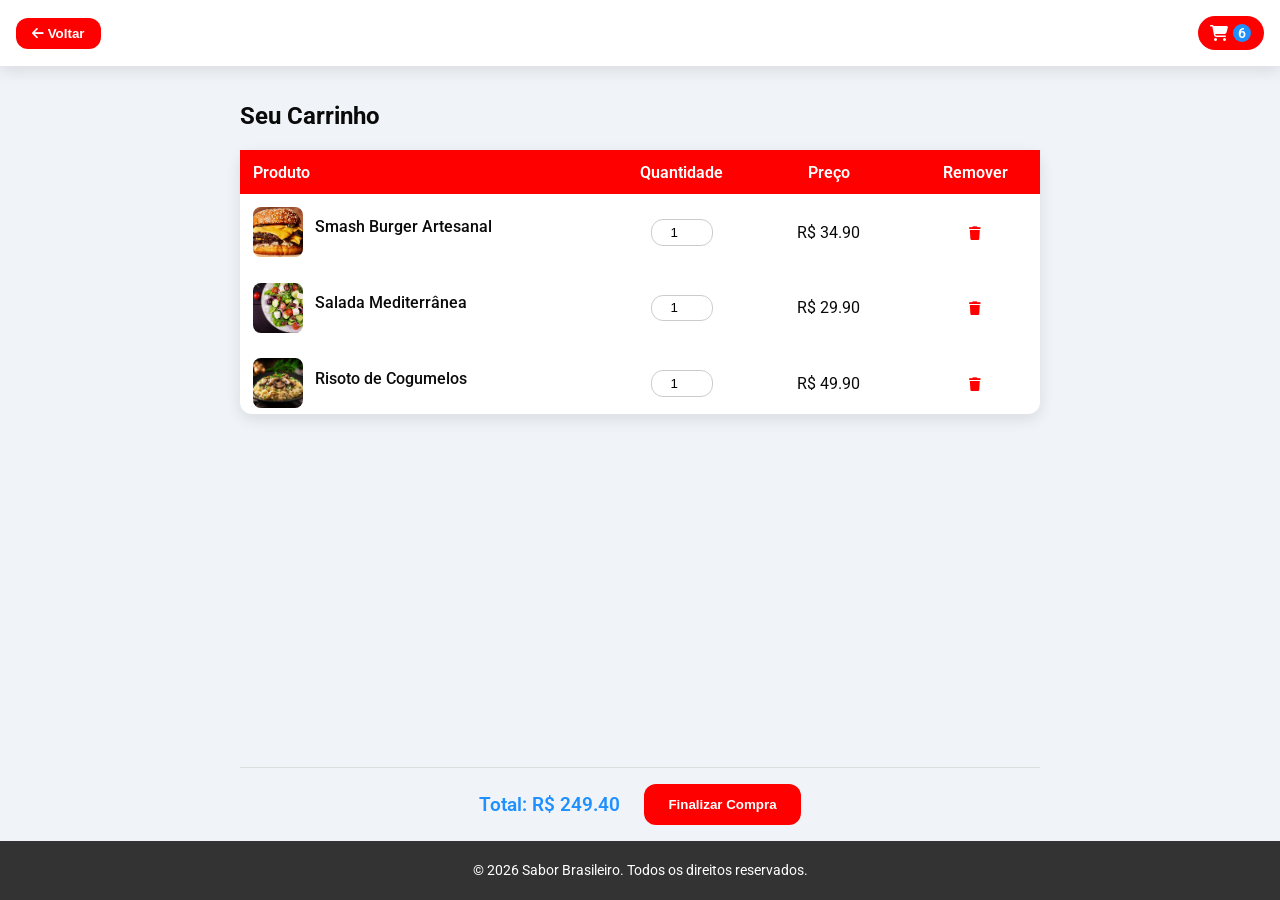
<file: carrinho.html>
<!DOCTYPE html>
<html lang="pt-BR">
<head>
  <meta charset="UTF-8">
  <meta name="viewport" content="width=device-width, initial-scale=1.0">
  <title>Carrinho - Delivery</title>
  <link rel="preconnect" href="https://fonts.googleapis.com">
  <link rel="preconnect" href="https://fonts.gstatic.com" crossorigin>
  <link href="https://fonts.googleapis.com/css2?family=Roboto:wght@400;700&display=swap" rel="stylesheet">
  <link rel="stylesheet" href="https://cdnjs.cloudflare.com/ajax/libs/font-awesome/6.5.0/css/all.min.css">
  <link rel="stylesheet" href="carrinho2.css">
</head>
<body>
  <!-- Header com botões -->
  <header class="header-carrinho">
    <a href="index.html"><button class="botao-voltar"><i class="fas fa-arrow-left"></i> Voltar</button></a>
    <div class="carrinho-flutuante">
      <i class="fas fa-shopping-cart"></i>
      <span class="quantidade-carrinho">0</span>
    </div>
  </header>

  <main class="container">
    <h2>Seu Carrinho</h2>

    <table class="cart-table">
      <thead>
        <tr>
          <th>Produto</th>
          <th>Quantidade</th>
          <th>Preço</th>
          <th>Remover</th>
        </tr>
      </thead>
      <tbody id="itens-carrinho">
        <tr class="item-carrinho" data-preco="34.90">
          <td><img src="img/smash-burger.jpg" alt="Smash Burger"> <span class="nome-item">Smash Burger Artesanal</span></td>
          <td><input type="number" class="quantidade-input" value="1" min="1"></td>
          <td>R$ 34,90</td>
          <td><button class="botao-remover"><i class="fas fa-trash"></i></button></td>
        </tr>
        <tr class="item-carrinho" data-preco="29.90">
          <td><img src="img/salada-mediterranea.jpg" alt="Salada Mediterrânea"> <span class="nome-item">Salada Mediterrânea</span></td>
          <td><input type="number" class="quantidade-input" value="1" min="1"></td>
          <td>R$ 29,90</td>
          <td><button class="botao-remover"><i class="fas fa-trash"></i></button></td>
        </tr>
        <tr class="item-carrinho" data-preco="49.90">
          <td><img src="img/risoto.jpg" alt="Risoto de Cogumelos"> <span class="nome-item">Risoto de Cogumelos</span></td>
          <td><input type="number" class="quantidade-input" value="1" min="1"></td>
          <td>R$ 49,90</td>
          <td><button class="botao-remover"><i class="fas fa-trash"></i></button></td>
        </tr>
        <tr class="item-carrinho" data-preco="39.90">
          <td><img src="img/nhoque.png" alt="Nhoque ao Sugo"> <span class="nome-item">Nhoque ao Sugo</span></td>
          <td><input type="number" class="quantidade-input" value="1" min="1"></td>
          <td>R$ 39,90</td>
          <td><button class="botao-remover"><i class="fas fa-trash"></i></button></td>
        </tr>
        <tr class="item-carrinho" data-preco="69.90">
          <td><img src="img/file.jpg" alt="Filé ao Poivre"> <span class="nome-item">Filé ao Poivre</span></td>
          <td><input type="number" class="quantidade-input" value="1" min="1"></td>
          <td>R$ 69,90</td>
          <td><button class="botao-remover"><i class="fas fa-trash"></i></button></td>
        </tr>
        <tr class="item-carrinho" data-preco="24.90">
          <td><img src="img/cheesecake.jpg" alt="Cheesecake"> <span class="nome-item">Cheesecake</span></td>
          <td><input type="number" class="quantidade-input" value="1" min="1"></td>
          <td>R$ 24,90</td>
          <td><button class="botao-remover"><i class="fas fa-trash"></i></button></td>
        </tr>
      </tbody>
    </table>

    <div class="carrinho-rodape">
      <div class="total">Total: R$ <span id="total-carrinho">0.00</span></div>
      <button class="botao-finalizar">Finalizar Compra</button>
    </div>
  </main>

  <footer class="rodape">
    <p>&copy; <span id="ano-atual"></span> Sabor Brasileiro. Todos os direitos reservados.</p>
  </footer>

  <div class="mensagem-finalizacao" id="mensagem-finalizacao">
    <h3>Compra concluída com sucesso!</h3>
    <p>Obrigado por escolher o Sabor Brasileiro. Seu pedido está a caminho!</p>
  </div>

  <script>
    // Atualiza ano automaticamente no rodapé
document.getElementById("ano-atual").textContent = new Date().getFullYear();

const itensCarrinho = document.getElementById('itens-carrinho');
const totalCarrinho = document.getElementById('total-carrinho');
const quantidadeCarrinho = document.querySelector('.quantidade-carrinho');
const botaoFinalizar = document.querySelector('.botao-finalizar');
const mensagemFinalizacao = document.getElementById('mensagem-finalizacao');

// Função para atualizar total e contagem
function atualizarCarrinho() {
    const itens = itensCarrinho.querySelectorAll('.item-carrinho');
    let total = 0;
    let totalItens = 0;

    itens.forEach(item => {
        const preco = parseFloat(item.dataset.preco);
        const quantidadeInput = item.querySelector('.quantidade-input');
        const quantidade = parseInt(quantidadeInput.value);
        const celulaTotal = item.querySelector('td:nth-child(3)');
        celulaTotal.textContent = `R$ ${(preco * quantidade).toFixed(2)}`;
        total += preco * quantidade;
        totalItens += quantidade;
    });

    totalCarrinho.textContent = total.toFixed(2);
    quantidadeCarrinho.textContent = totalItens;
}

// Listener de quantidade
itensCarrinho.querySelectorAll('.quantidade-input').forEach(input => {
    input.addEventListener('input', () => {
        if(input.value < 1) input.value = 1;
        atualizarCarrinho();
    });
});

// Botão remover item
itensCarrinho.querySelectorAll('.botao-remover').forEach(btn => {
    btn.addEventListener('click', (e) => {
        const item = e.target.closest('.item-carrinho');
        item.remove();
        atualizarCarrinho();
    });
});

// Inicializa contagem
atualizarCarrinho();

// Finalizar compra
botaoFinalizar.addEventListener('click', () => {
    if(itensCarrinho.children.length === 0) return; // Nenhum item
    mensagemFinalizacao.classList.add('show');
    setTimeout(() => {
        mensagemFinalizacao.classList.remove('show');
    }, 4000);
});

  </script>
</body>
</html>
</file>
<file: carrinho2.css>
:root {
    --bg-main: #f0f4f8;
    --surface: #ffffff;
    --font-color: #0a0a0a;
    --white: #ffffff;
    --secondary: #1E90FF;
    --muted: #555555;
    --primary: #FF0000;
    --primary-600: #CC0000;
    --shadow-soft: 0 5px 15px rgba(0,0,0,0.1);
    --radius: 12px;
}

html, body {
    height: 100%;
    margin: 0;
}

body {
    font-family: 'Roboto', sans-serif;
    background: var(--bg-main);
    color: var(--font-color);
    display: flex;
    flex-direction: column;
    min-height: 100vh;
}

/* ===========================
   HEADER
   =========================== */
.header-carrinho {
    display: flex;
    justify-content: space-between;
    align-items: center;
    padding: 1rem;
    background: var(--surface);
    box-shadow: var(--shadow-soft);
    z-index: 100;
}

/* Botão voltar */
.botao-voltar {
    background: var(--primary);
    color: var(--white);
    border: none;
    border-radius: var(--radius);
    padding: 0.5rem 1rem;
    cursor: pointer;
    font-weight: 600;
}
.botao-voltar:hover { background: var(--primary-600); }

/* Ícone do carrinho */
.carrinho-flutuante {
    display: flex;
    align-items: center;
    gap: 0.3rem;
    background: var(--primary);
    color: var(--white);
    padding: 0.5rem 0.8rem;
    border-radius: 50px;
    cursor: pointer;
}
.carrinho-flutuante:hover { background: var(--primary-600); }

.quantidade-carrinho {
    font-weight: 600;
    font-size: 0.85rem;
    background: var(--secondary);
    width: 18px;
    height: 18px;
    display: flex;
    align-items: center;
    justify-content: center;
    border-radius: 50%;
}

/* ===========================
   CONTAINER
   =========================== */
.container {
    max-width: 800px;
    margin: 0 auto;
    padding: 1rem;
    flex-grow: 1;
    display: flex;
    flex-direction: column;
}

/* ===========================
   TABELA DO CARRINHO
   =========================== */
.cart-table {
    width: 100%;
    border-collapse: collapse;
    background: var(--surface);
    border-radius: var(--radius);
    box-shadow: var(--shadow-soft);
    margin-bottom: 1rem;
    table-layout: fixed; /* garante alinhamento colunas */
}

/* Cabeçalho fixo */
.cart-table thead {
    display: table;
    width: 100%;
    table-layout: fixed;
}

/* Corpo rolável com limite de 3 itens */
#itens-carrinho {
    display: block;
    max-height: 220px; /* ~3 itens */
    overflow-y: auto;
    -ms-overflow-style: none;  /* IE/Edge */
    scrollbar-width: none;     /* Firefox */
}
#itens-carrinho::-webkit-scrollbar { display: none; }

/* Cada linha respeita o alinhamento */
#itens-carrinho tr {
    display: table;
    width: 100%;
    table-layout: fixed;
}

.cart-table th,
.cart-table td {
    padding: 0.8rem;
    text-align: left;
    word-wrap: break-word;
}

/* Larguras específicas para melhor alinhamento */
.cart-table th:nth-child(1),
.cart-table td:nth-child(1) {
    width: 50%; /* mais espaço p/ descrição */
}

.cart-table th:nth-child(2),
.cart-table td:nth-child(2) {
    width: 15%;
    text-align: center;
}

.cart-table th:nth-child(3),
.cart-table td:nth-child(3) {
    width: 20%;
    text-align: center;
}

.cart-table th:nth-child(4),
.cart-table td:nth-child(4) {
    width: 15%;
    text-align: center;
}

.cart-table th {
    background: var(--primary);
    color: var(--white);
    font-weight: 600;
}

.cart-table td img {
    width: 50px;
    height: 50px;
    object-fit: cover;
    border-radius: 8px;
    margin-right: 0.5rem;
    vertical-align: middle;
}

.nome-item { 
    font-weight: 500; 
    display: inline-block;
    white-space: nowrap;       /* mantém em uma linha */
    overflow: hidden;          /* oculta excesso */
    text-overflow: ellipsis;   /* adiciona "..." se passar do limite */
    max-width: 95%;            /* evita quebra fora da célula */
}

/* Inputs */
.quantidade-input {
    width: 50px;
    padding: 0.3rem;
    border-radius: var(--radius);
    border: 1px solid #ccc;
    text-align: center;
}
.quantidade-input:focus {
    outline: none;
    border-color: var(--secondary);
}

/* Botão remover */
.botao-remover {
    background: transparent;
    border: none;
    color: var(--primary);
    cursor: pointer;
}
.botao-remover:hover { color: var(--primary-600); }

/* ===========================
   RODAPÉ DO CARRINHO
   =========================== */
.carrinho-rodape {
    display: flex;
    justify-content: center;
    align-items: center;
    gap: 1.5rem;
    margin-top: auto;
    padding-top: 1rem;
    border-top: 1px solid #ddd;
}

.total {
    font-weight: 600;
    font-size: 1.2rem;
    color: var(--secondary);
    text-align: center;
}

.botao-finalizar {
    padding: 0.8rem 1.5rem;
    background: var(--primary);
    color: var(--white);
    border: none;
    border-radius: var(--radius);
    cursor: pointer;
    font-weight: 600;
}
.botao-finalizar:hover { background: var(--primary-600); }

/* ===========================
   FOOTER
   =========================== */
.rodape {
    text-align: center;
    padding: 0.5rem;
    background: #333;
    color: var(--white);
    font-size: 0.85rem;
    margin-top: auto;
}

/* ===========================
   MENSAGEM FINALIZAÇÃO
   =========================== */
.mensagem-finalizacao {
    position: fixed;
    top: 30%;
    left: 50%;
    transform: translate(-50%, -50%) scale(0.8);
    background: var(--surface);
    border: 2px solid var(--primary);
    border-radius: var(--radius);
    padding: 1.5rem;
    text-align: center;
    width: 90%;
    max-width: 350px;
    opacity: 0;
    pointer-events: none;
    transition: opacity 0.4s ease, transform 0.4s ease;
    z-index: 9999;
}
.mensagem-finalizacao.show {
    opacity: 1;
    transform: translate(-50%, -50%) scale(1);
}

/* ===========================
   RESPONSIVIDADE
   =========================== */
@media (max-width: 768px) {
    .cart-table td img { width: 40px; height: 40px; }
    .quantidade-input { width: 45px; }

    .cart-table th:nth-child(1),
    .cart-table td:nth-child(1) {
        width: 55%; /* ainda mais espaço no mobile */
    }
}

@media (max-width: 480px) {
    .carrinho-rodape {
        flex-direction: column;
        gap: 0.5rem;
    }
    .nome-item {
        max-width: 100%;
    }
}
</file>
<file: projeto delivery/carrinho2.css>
:root {
    --bg-main: #f0f4f8;
    --surface: #ffffff;
    --font-color: #0a0a0a;
    --white: #ffffff;
    --secondary: #1E90FF;
    --muted: #555555;
    --primary: #FF0000;
    --primary-600: #CC0000;
    --shadow-soft: 0 5px 15px rgba(0,0,0,0.1);
    --radius: 12px;
}

html, body {
    height: 100%;
    margin: 0;
}

body {
    font-family: 'Roboto', sans-serif;
    background: var(--bg-main);
    color: var(--font-color);
    display: flex;
    flex-direction: column;
    min-height: 100vh;
}

/* ===========================
   HEADER
   =========================== */
.header-carrinho {
    display: flex;
    justify-content: space-between;
    align-items: center;
    padding: 1rem;
    background: var(--surface);
    box-shadow: var(--shadow-soft);
    z-index: 100;
}

/* Botão voltar */
.botao-voltar {
    background: var(--primary);
    color: var(--white);
    border: none;
    border-radius: var(--radius);
    padding: 0.5rem 1rem;
    cursor: pointer;
    font-weight: 600;
}
.botao-voltar:hover { background: var(--primary-600); }

/* Ícone do carrinho */
.carrinho-flutuante {
    display: flex;
    align-items: center;
    gap: 0.3rem;
    background: var(--primary);
    color: var(--white);
    padding: 0.5rem 0.8rem;
    border-radius: 50px;
    cursor: pointer;
}
.carrinho-flutuante:hover { background: var(--primary-600); }

.quantidade-carrinho {
    font-weight: 600;
    font-size: 0.85rem;
    background: var(--secondary);
    width: 18px;
    height: 18px;
    display: flex;
    align-items: center;
    justify-content: center;
    border-radius: 50%;
}

/* ===========================
   CONTAINER
   =========================== */
.container {
    max-width: 800px;
    margin: 0 auto;
    padding: 1rem;
    flex-grow: 1;
    display: flex;
    flex-direction: column;
}

/* ===========================
   TABELA DO CARRINHO
   =========================== */
.cart-table {
    width: 100%;
    border-collapse: collapse;
    background: var(--surface);
    border-radius: var(--radius);
    box-shadow: var(--shadow-soft);
    margin-bottom: 1rem;
    table-layout: fixed; /* garante alinhamento colunas */
}

/* Cabeçalho fixo */
.cart-table thead {
    display: table;
    width: 100%;
    table-layout: fixed;
}

/* Corpo rolável com limite de 3 itens */
#itens-carrinho {
    display: block;
    max-height: 220px; /* ~3 itens */
    overflow-y: auto;
    -ms-overflow-style: none;  /* IE/Edge */
    scrollbar-width: none;     /* Firefox */
}
#itens-carrinho::-webkit-scrollbar { display: none; }

/* Cada linha respeita o alinhamento */
#itens-carrinho tr {
    display: table;
    width: 100%;
    table-layout: fixed;
}

.cart-table th,
.cart-table td {
    padding: 0.8rem;
    text-align: left;
    word-wrap: break-word;
}

/* Larguras específicas para melhor alinhamento */
.cart-table th:nth-child(1),
.cart-table td:nth-child(1) {
    width: 50%; /* mais espaço p/ descrição */
}

.cart-table th:nth-child(2),
.cart-table td:nth-child(2) {
    width: 15%;
    text-align: center;
}

.cart-table th:nth-child(3),
.cart-table td:nth-child(3) {
    width: 20%;
    text-align: center;
}

.cart-table th:nth-child(4),
.cart-table td:nth-child(4) {
    width: 15%;
    text-align: center;
}

.cart-table th {
    background: var(--primary);
    color: var(--white);
    font-weight: 600;
}

.cart-table td img {
    width: 50px;
    height: 50px;
    object-fit: cover;
    border-radius: 8px;
    margin-right: 0.5rem;
    vertical-align: middle;
}

.nome-item { 
    font-weight: 500; 
    display: inline-block;
    white-space: nowrap;       /* mantém em uma linha */
    overflow: hidden;          /* oculta excesso */
    text-overflow: ellipsis;   /* adiciona "..." se passar do limite */
    max-width: 95%;            /* evita quebra fora da célula */
}

/* Inputs */
.quantidade-input {
    width: 50px;
    padding: 0.3rem;
    border-radius: var(--radius);
    border: 1px solid #ccc;
    text-align: center;
}
.quantidade-input:focus {
    outline: none;
    border-color: var(--secondary);
}

/* Botão remover */
.botao-remover {
    background: transparent;
    border: none;
    color: var(--primary);
    cursor: pointer;
}
.botao-remover:hover { color: var(--primary-600); }

/* ===========================
   RODAPÉ DO CARRINHO
   =========================== */
.carrinho-rodape {
    display: flex;
    justify-content: center;
    align-items: center;
    gap: 1.5rem;
    margin-top: auto;
    padding-top: 1rem;
    border-top: 1px solid #ddd;
}

.total {
    font-weight: 600;
    font-size: 1.2rem;
    color: var(--secondary);
    text-align: center;
}

.botao-finalizar {
    padding: 0.8rem 1.5rem;
    background: var(--primary);
    color: var(--white);
    border: none;
    border-radius: var(--radius);
    cursor: pointer;
    font-weight: 600;
}
.botao-finalizar:hover { background: var(--primary-600); }

/* ===========================
   FOOTER
   =========================== */
.rodape {
    text-align: center;
    padding: 0.5rem;
    background: #333;
    color: var(--white);
    font-size: 0.85rem;
    margin-top: auto;
}

/* ===========================
   MENSAGEM FINALIZAÇÃO
   =========================== */
.mensagem-finalizacao {
    position: fixed;
    top: 30%;
    left: 50%;
    transform: translate(-50%, -50%) scale(0.8);
    background: var(--surface);
    border: 2px solid var(--primary);
    border-radius: var(--radius);
    padding: 1.5rem;
    text-align: center;
    width: 90%;
    max-width: 350px;
    opacity: 0;
    pointer-events: none;
    transition: opacity 0.4s ease, transform 0.4s ease;
    z-index: 9999;
}
.mensagem-finalizacao.show {
    opacity: 1;
    transform: translate(-50%, -50%) scale(1);
}

/* ===========================
   RESPONSIVIDADE
   =========================== */
@media (max-width: 768px) {
    .cart-table td img { width: 40px; height: 40px; }
    .quantidade-input { width: 45px; }

    .cart-table th:nth-child(1),
    .cart-table td:nth-child(1) {
        width: 55%; /* ainda mais espaço no mobile */
    }
}

@media (max-width: 480px) {
    .carrinho-rodape {
        flex-direction: column;
        gap: 0.5rem;
    }
    .nome-item {
        max-width: 100%;
    }
}
</file>
